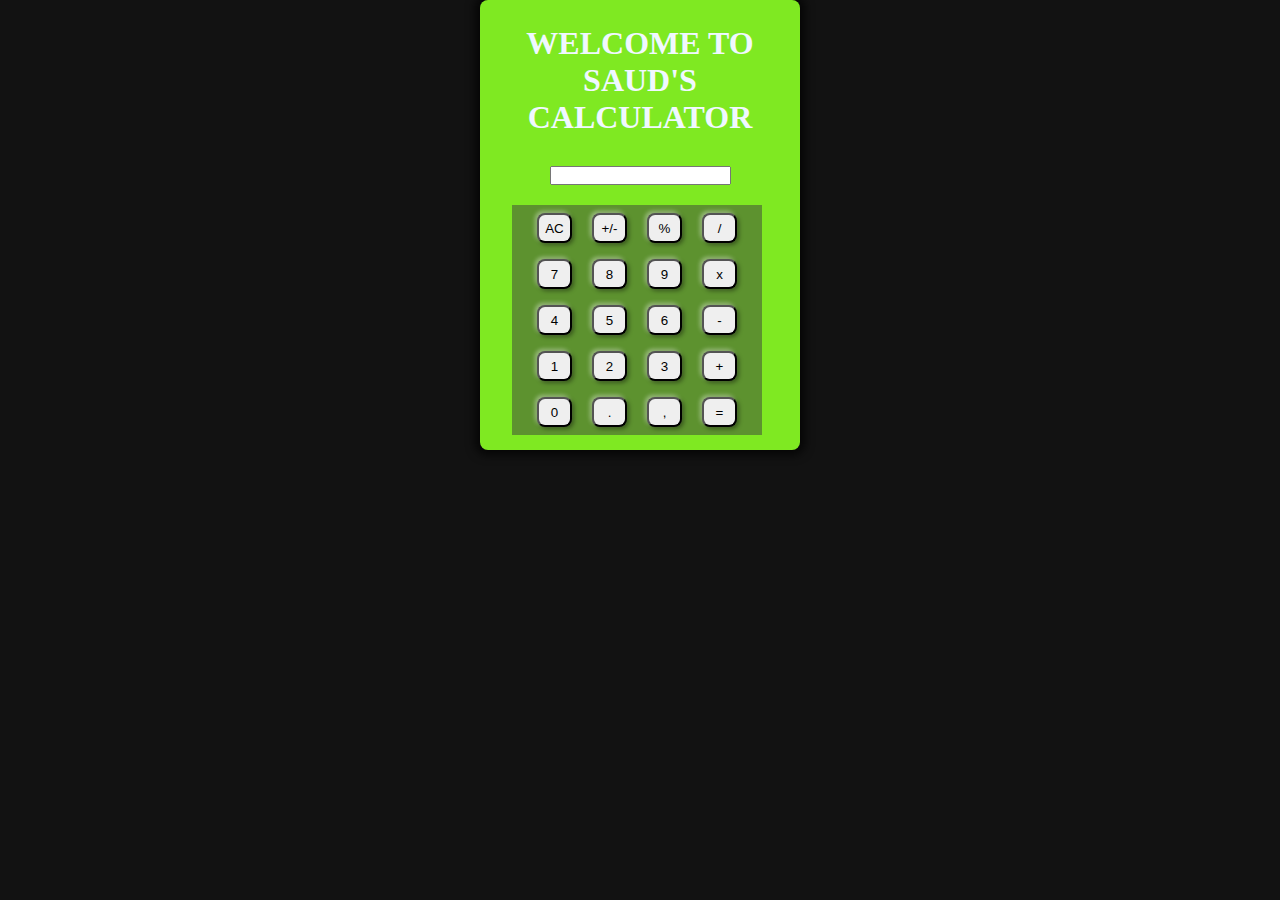
<file: CODSOFT INTERN PROJECTS/CALCULATOR/index.htm>
<!DOCTYPE html>
<html lang="en">
<head>
    <meta charset="UTF-8">
    <meta name="viewport" content="width=device-width, initial-scale=1.0">
    <link rel="stylesheet" href="style.css">
    <title>THE CALCULATOR - MADE BY SAYYED SAUD</title>
</head>
<body>
    <div class="container mx-w m-w-20">
        <h1>WELCOME TO SAUD'S CALCULATOR</h1>
        <input type="text" id="input_id" name="input_name" readonly>
        <div class="rows">
            <button class="btn" onclick="clearDisplay()">AC</button>
            <button class="btn" onclick="changeSign()">+/-</button>
            <button class="btn" onclick="append('%')">%</button>
            <button class="btn" onclick="append('/')">/</button>
        </div>
        <div class="rows">
            <button class="btn" onclick="append('7')">7</button>
            <button class="btn" onclick="append('8')">8</button>
            <button class="btn" onclick="append('9')">9</button>
            <button class="btn" onclick="append('*')">x</button>
        </div>
        <div class="rows">
            <button class="btn" onclick="append('4')">4</button>
            <button class="btn" onclick="append('5')">5</button>
            <button class="btn" onclick="append('6')">6</button>
            <button class="btn" onclick="append('-')">-</button>
        </div>
        <div class="rows">
            <button class="btn" onclick="append('1')">1</button>
            <button class="btn" onclick="append('2')">2</button>
            <button class="btn" onclick="append('3')">3</button>
            <button class="btn" onclick="append('+')">+</button>
        </div>
        <div class="rows">
            <button class="btn" onclick="append('0')">0</button>
            <button class="btn" onclick="append('.')">.</button>
            <button class="btn" onclick="append(',')">,</button>
            <button class="btn" onclick="calculate()">=</button>
        </div>
    </div>
<script src="app.js "></script>
</body>
</html>
</file>
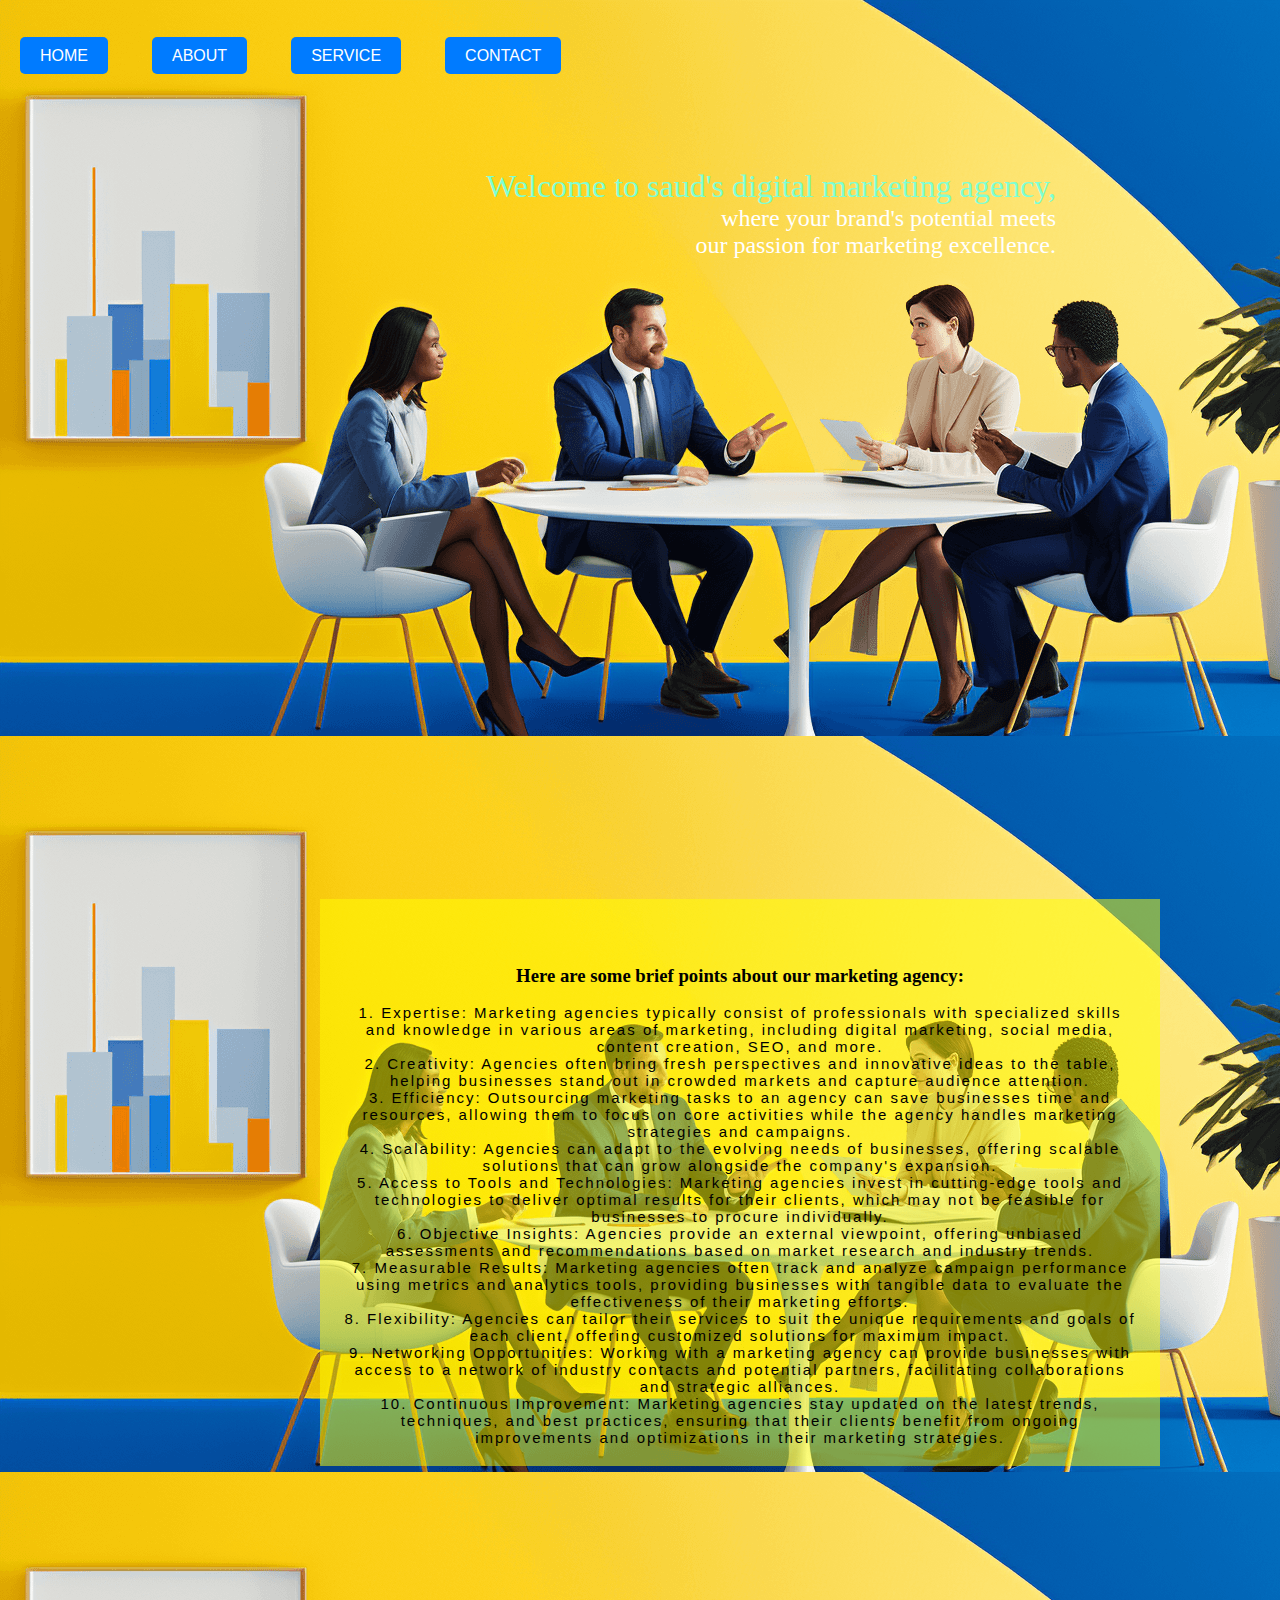
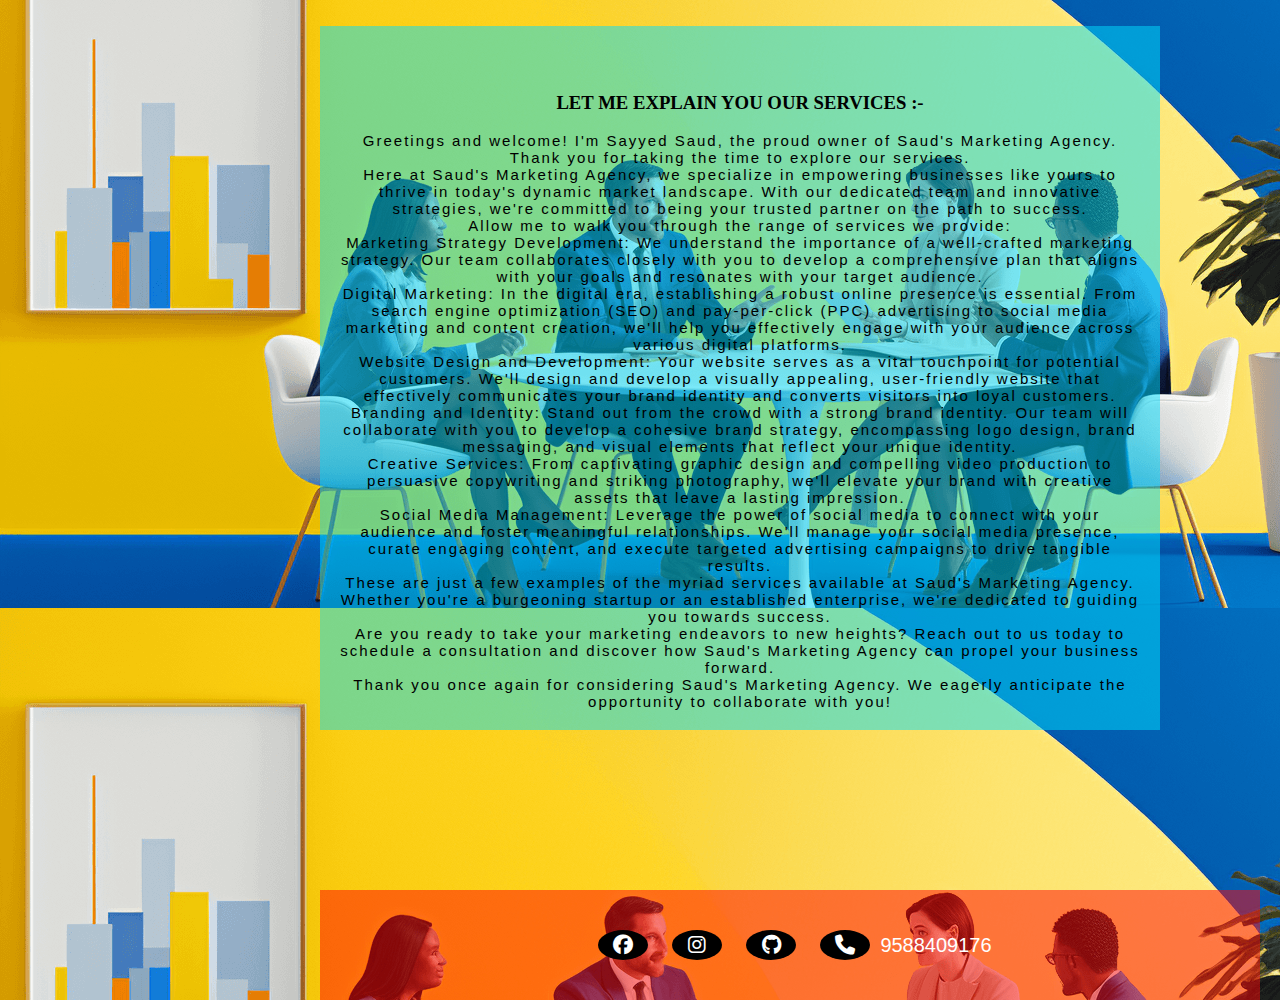
<file: CODSOFT INTERN PROJECTS/LANDING PAGE/index.html>
<!DOCTYPE html>
<html lang="en">
<head>
    <meta charset="UTF-8">
    <meta name="viewport" content="width=device-width, initial-scale=1.0">
    <link rel="stylesheet" href="style.css">
    <link rel="stylesheet" href="https://cdnjs.cloudflare.com/ajax/libs/font-awesome/6.5.1/css/all.min.css">
    <title>Landing page </title>
</head>
<body>
    <header>
        <div class="main-div">
            <nav>
            <div class="container">
                <ul>
                    <li><a href="#" class="active-btn">HOME</a></li>
                    <li><a href="#">ABOUT</a></li>
                    <li><a href="#">SERVICE</a></li>
                    <li><a href="#">CONTACT</a></li>
                  </ul>
            </div>
        </nav>
     <div class="heading-txt">
        <h1>Welcome to saud's digital marketing agency,</h1>
        <h2>where your brand's potential meets<br>our passion for marketing excellence.</h2>
     </div>
     <div class="about">
        <h2 class="about-heading">ABOUT</h2>
        <br>    
        <H3>Here are some brief  points about our marketing agency:</H3>
        
        <p>
<br>
            1. Expertise: Marketing agencies typically consist of professionals with specialized skills and knowledge in various areas of marketing, including digital marketing, social media, content creation, SEO, and more.<br>        
            
            2. Creativity: Agencies often bring fresh perspectives and innovative ideas to the table, helping businesses stand out in crowded markets and capture audience attention.
            <br>
            3. Efficiency: Outsourcing marketing tasks to an agency can save businesses time and resources, allowing them to focus on core activities while the agency handles marketing strategies and campaigns.
            <br>
            4. Scalability: Agencies can adapt to the evolving needs of businesses, offering scalable solutions that can grow alongside the company's expansion.
            <br>
            5. Access to Tools and Technologies: Marketing agencies invest in cutting-edge tools and technologies to deliver optimal results for their clients, which may not be feasible for businesses to procure individually.
            <br>
            6. Objective Insights: Agencies provide an external viewpoint, offering unbiased assessments and recommendations based on market research and industry trends.
            <br>
            7. Measurable Results: Marketing agencies often track and analyze campaign performance using metrics and analytics tools, providing businesses with tangible data to evaluate the effectiveness of their marketing efforts.
            <br>
            8. Flexibility: Agencies can tailor their services to suit the unique requirements and goals of each client, offering customized solutions for maximum impact.
            <br>
            9. Networking Opportunities: Working with a marketing agency can provide businesses with access to a network of industry contacts and potential partners, facilitating collaborations and strategic alliances.
            <br>
            10. Continuous Improvement: Marketing agencies stay updated on the latest trends, techniques, and best practices, ensuring that their clients benefit from ongoing improvements and optimizations in their marketing strategies.</p>
     </div>
     <div class="service">
        <h2 class="about-heading">SERVICES</h2>
        <br>
        <h3>LET ME EXPLAIN YOU OUR SERVICES :-</h3>
        <br>
        <P>
            Greetings and welcome! I'm Sayyed Saud, the proud owner of Saud's Marketing Agency. Thank you for taking the time to explore our services.
<br>


Here at Saud's Marketing Agency, we specialize in empowering businesses like yours to thrive in today's dynamic market landscape. With our dedicated team and innovative strategies, we're committed to being your trusted partner on the path to success.
<br>


Allow me to walk you through the range of services we provide:
<br>
Marketing Strategy Development: We understand the importance of a well-crafted marketing strategy. Our team collaborates closely with you to develop a comprehensive plan that aligns with your goals and resonates with your target audience.
<br>
Digital Marketing: In the digital era, establishing a robust online presence is essential. From search engine optimization (SEO) and pay-per-click (PPC) advertising to social media marketing and content creation, we'll help you effectively engage with your audience across various digital platforms.
<br>
Website Design and Development: Your website serves as a vital touchpoint for potential customers. We'll design and develop a visually appealing, user-friendly website that effectively communicates your brand identity and converts visitors into loyal customers.
<br>
Branding and Identity: Stand out from the crowd with a strong brand identity. Our team will collaborate with you to develop a cohesive brand strategy, encompassing logo design, brand messaging, and visual elements that reflect your unique identity.
<br>
Creative Services: From captivating graphic design and compelling video production to persuasive copywriting and striking photography, we'll elevate your brand with creative assets that leave a lasting impression.
<br>
Social Media Management: Leverage the power of social media to connect with your audience and foster meaningful relationships. We'll manage your social media presence, curate engaging content, and execute targeted advertising campaigns to drive tangible results.
<br>


These are just a few examples of the myriad services available at Saud's Marketing Agency. Whether you're a burgeoning startup or an established enterprise, we're dedicated to guiding you towards success.
<br>


Are you ready to take your marketing endeavors to new heights? Reach out to us today to schedule a consultation and discover how Saud's Marketing Agency can propel your business forward.
<br>
Thank you once again for considering Saud's Marketing Agency. We eagerly anticipate the opportunity to collaborate with you!


        </P>
     </div>
     <div class="contact-section">
        <div class="contact">
            <a href="#"><i class="fab fa-facebook link-icons" style="color: white;"></i></a>
            <a href="#"><i class="fab fa-instagram link-icons" style="color: white;"></i></a>
            <a href="#"><i class="fab fa-github link-icons" style="color: white;"></i></a>
            <a href="tel:9588409176"><i class="fas fa-phone link-icons" style="color: white;"></i>9588409176</a>
        </div>
        
     </div>
        </div>
    </header>
</body>
</html>
</file>
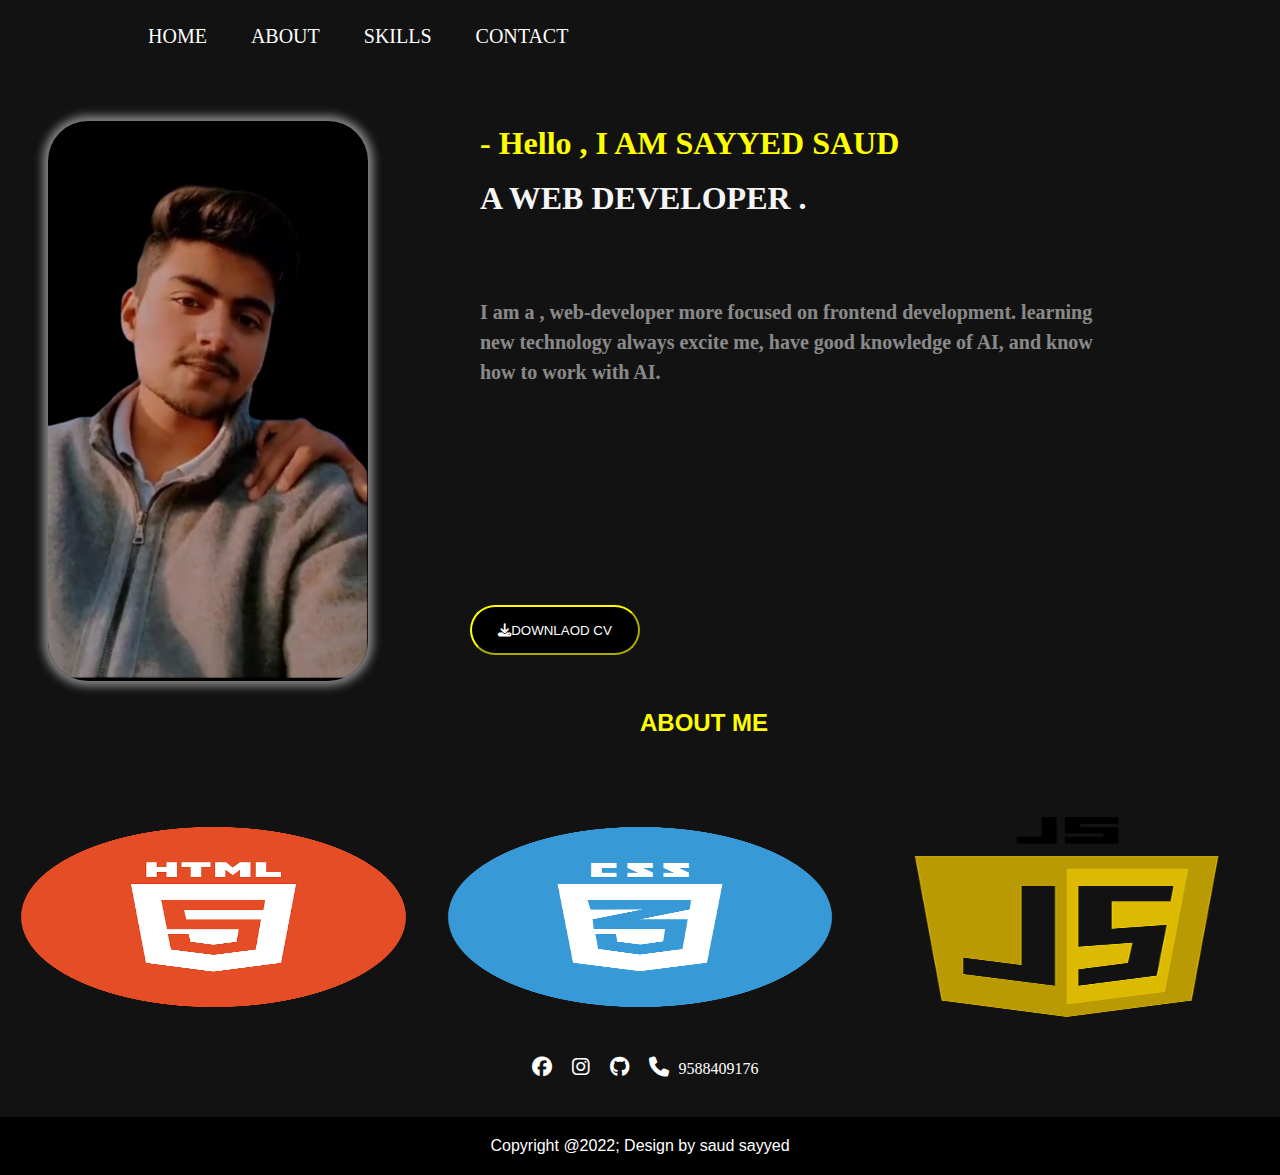
<file: CODSOFT INTERN PROJECTS/PORTFOLIO/index.html>
<!DOCTYPE html>
<html lang="en">
<head>
    <meta charset="UTF-8">
    <meta name="viewport" content="width=device-width, initial-scale=1.0">
    <link rel="stylesheet" href="style.css">
  <link rel="stylesheet" href=" https://cdnjs.cloudflare.com/ajax/libs/font-awesome/6.5.1/css/all.min.css"/>
    <title>PORTFOLIO</title>
</head>
<body>
    <div class="firstview">
      <nav>
    <div class="container">
      <ul>
        <li><a href="#">HOME</a></li>
        <li><a href="#">ABOUT</a></li>
        <li><a href="#">SKILLS</a></li>
        <li><a href="#">CONTACT</a></li>
      </ul>
  </nav>
</div>
    <div class="img-box">
   <img src="profile img.png" id="profile-img">
   <div class="intro-txt">
    <h1> - Hello , I AM SAYYED SAUD </h1><BR><h1 style="color:whitesmoke;"> A WEB DEVELOPER .</h1>
        <h3 >I am a , web-developer more focused on frontend development. learning new technology always excite me, have good knowledge of AI, and know how to work with AI.</h3>
   </div>   
  <div class="cv-down">
  <button class="cv-button"  >
    <a href="RESUME NEW.docx" style="color: white;"  > <i class="fa-solid fa-download"></i>DOWNLAOD CV </a>
  </button>
</div>
</div>

    </div>
    <br>
    <br>
    <br>
    <div class="sections">
      <h2 id="about-me">ABOUT ME </h2>
      <div class="sections">
        <div class="section-1">
         
        <img src="logo-2582748_960_720.webp" class="img-log">
        <img src="logo-2582747_1280.webp" class="img-log">
        <img src="js-logo.webp" class="img-log">
      </div>
      <div class="section-2">
        <div class="contact">
          <a href="#"><i class="fa-brands fa-facebook link-icons" style="color: white;"></i></a>
          <a href="#"><i class="fa-brands fa-instagram link-icons" style="color: white;"></i></a>
          <a href="#"><i class="fa-brands fa-github link-icons" style="color: white;"></i></a>
          <a><i class="fa-solid fa-phone link-icons" style="color: white;"></i>9588409176</a>
        </div>
      </div>
    </div>
  </div>
  <footer>
    <p>Copyright @2022; Design by saud sayyed</p>
  </footer>
</body>
</html>
</file>
<file: CODSOFT INTERN PROJECTS/CALCULATOR/style.css>
*{
    margin: 0;
    padding: 0;
}
body{
    background-color: #121212;
}
h1{
    color: aliceblue;
    margin: 10px 10px;
}
input{
    margin: 20px;
}
.rows button{
padding: 3px;
margin: 8px 8px;
height: 30px;
width: 35px;
cursor: pointer;
border-radius: 8px; 
box-shadow: 2px 2px 4px rgba(0, 0, 0, 0.4), -2px -2px 4px rgba(255, 255, 255, 0.4);

}

.rows button:hover{
    box-shadow: 1px 1px 2px rgba(0, 0, 0, 0.2), -1px -1px 2px rgba(255, 255, 255, 0.2);
}

.rows{
    background-color: rgba(60, 60, 60, 0.5);  
    width: 250px;  
}
.container{
    background-color: #7fe922; 
    border: none; 
    color: white; 
    padding: 15px 32px; 
    text-align: center; 
    text-decoration: none; 
    font-size: 16px; 
    cursor: pointer;
    border-radius: 8px;
    box-shadow: 0 0 10px 5px rgba(0, 0, 0, 0.7);    
   
}
.mx-w{
    margin: auto;
}
.m-w-20{
    max-width: 20vw;
}
</file>
<file: CODSOFT INTERN PROJECTS/LANDING PAGE/style.css>
*{
    margin: 0;
    padding: 0;
    
}
body{
   background-color: #ccf0f0;
   background-image: url(agency\ bg.webp);
}
    nav{
        display: flex;
        align-items: center;
        justify-content: space-between;
        flex-wrap: wrap;
    margin-top: 2rem;
    }
    nav ul li{
        display: inline-block;
        list-style: none;
        margin: 15px 20px;
    }
    nav ul li a{
        text-decoration: none;
        color: #fff;
        font-family: Impact, Haettenschweiler, 'Arial Narrow Bold', sans-serif;
        padding: 10px 20px;
        font-size: 16px;
        background-color: #007bff;
        color: #fff;
        border: none;
        border-radius: 5px;
        cursor: pointer;
    }
    nav ul li a:hover{
        color: aqua;
    }
.heading-txt{
    text-align: right;
   margin-right: 14rem;
   margin-top: 5.5rem;
   font-family: Stencil Std, fantasy;
 
}
.heading-txt h1{
    color: aquamarine;
    font-weight: 300;
    animation: color-change 2s infinite alternate; 
}
.heading-txt h2{
    color:white;
    font-weight: 200;
}
@keyframes color-change {
    0% {
      color: rgb(80, 226, 129); 
    }
    100% {
      color: rgb(6, 93, 130); 
    }
  }

  .about{
    width: 50rem;
    margin-top: 40rem; 
    padding: 20px;
    background-color: rgba(255, 255, 0, 0.5);
   text-align: center;
   margin-left: 20rem;
  }

  .about-heading{
  text-decoration: double;
  letter-spacing: 1rem;
  color: rgb(245, 91, 2);
   font-family: Impact, Haettenschweiler, 'Arial Narrow Bold', sans-serif;
   opacity: 0;
  animation: fadeInAnimation 2s ease-in forwards;
  }
  @keyframes fadeInAnimation {
    from {
      opacity: 0;
    }
    to {
      opacity: 1;
    }
  }
  .service{
    width: 50rem;
    margin-top: 10rem;
    padding: 20px;
    background-color: rgba(0, 221, 255, 0.5);
   text-align: center;
   margin-left: 20rem;
  }
  p{
  letter-spacing: 2px;
  font-size: 15px;
  font-weight: 500;
  font-family: 'Segoe UI', Tahoma, Geneva, Verdana, sans-serif;
  }

  .contact{
    width: 100vh;
   margin-top: 10rem;
    padding: 20px;
    background-color: rgba(255, 5, 5, 0.5);
   text-align: center;
   margin-left: 20rem;
    
    
}
.link-icons{
    margin: 20PX 10PX;
    font-size: 20px;
    background-color: black;
    width: 40px;
    height: 20px;
    padding: 5px 5px;
    border-radius: 50%;
}
.contact a{
  text-decoration: none;
  color: white;
  font-size: 20px;
  font-family: Impact, Haettenschweiler, 'Arial Narrow Bold', sans-serif;
  
}

.link-icons:hover{
  background-color: rgb(179, 6, 6);
}
</file>
<file: CODSOFT INTERN PROJECTS/PORTFOLIO/style.css>
* {
    margin: 0;
    padding: 0;
   
}
body{
    background-color: #121212;
}

#profile-img{
    height: 35rem;
    width: 20rem;
    border-radius: 2.5rem;
    margin-left: 3rem;
    margin-top: 3rem;
    box-shadow: 0 0 10px 5px rgba(255, 255, 255, 0.5);
    background-size: cover;
    background-color: black;
    
     
}
.intro-txt {
    
    height: 30rem;
    width: 40rem;
    margin-left: 30rem;
    margin-top: -35rem;
   
}
h1{
    color: yellow;
    font-family: cursive;
}
h3{
    color: white;
    margin-top: 5rem;
    font-size: 20px;
    line-height: 30px;
    opacity: 0.5;
}
.cv-down{
    text-align: right;
    margin-right: 40rem;
    
}
.cv-button{
    height: 50px;
    width: 170px;
    text-decoration: none;
   border-radius: 5rem;
   border-color: yellow;
 padding: 0.9rem;
 background-color: black;
 font-weight: 200;
   
}
a{
    text-decoration: none;
   font-weight: 400
}
button:hover{
    background-color: yellow;
  transition: 0.5s;
 
}


.skills{
    margin-top: 5rem;
    margin-bottom: 5rem;
    
}
h2{
   color: yellow;
   font-family: 'Gill Sans', 'Gill Sans MT', Calibri, 'Trebuchet MS', sans-serif;
   border: red;
 
}
.skills-img{
    width: 30rem;
    height: 20rem;
} 
.icons{
    height: fit-content;
    background-color: transparent;
    border: 0;
}
.container{
    padding: 10px 10%;
}
nav{
    display: flex;
    align-items: center;
    justify-content: space-between;
    flex-wrap: wrap;

}
nav ul li{
    display: inline-block;
    list-style: none;
    margin: 15px 20px;
}
nav ul li a{
    color:#fff;
    font-size: 20px;
position: relative;
}
nav ul li a::after{
    content: "";
    width: 0;
    height: 3px;
    background:yellow;
    position: absolute;
    left: 0;
    bottom: -6px;
  
}
nav ul li a:hover:after{
    width: 100%;
    transition: 0.5s;
}
h2{
   display: flex;
    text-align: center;
}
#about-me{
    text-align: center;
    margin-left: 50%;
}
.img-log{
    height: 200px;
    width: 50vh;

}
.section-1{
    display: flex; 
    justify-content: space-between;
    margin-top: 5rem;
    
}

.contact{
    color: white;
    display: flex;
    justify-content: center;
    margin: 20px 20px;
}
.link-icons{
    margin: 20PX 10PX;
    font-size: 20px;
  
}
footer{
  text-align: center;
    background-color: black;
    color: white;
    padding: 20px 0;
    font-family: Impact, Haettenschweiler, 'Arial Narrow Bold', sans-serif  ;
    font-weight: 200;
}
</file>
